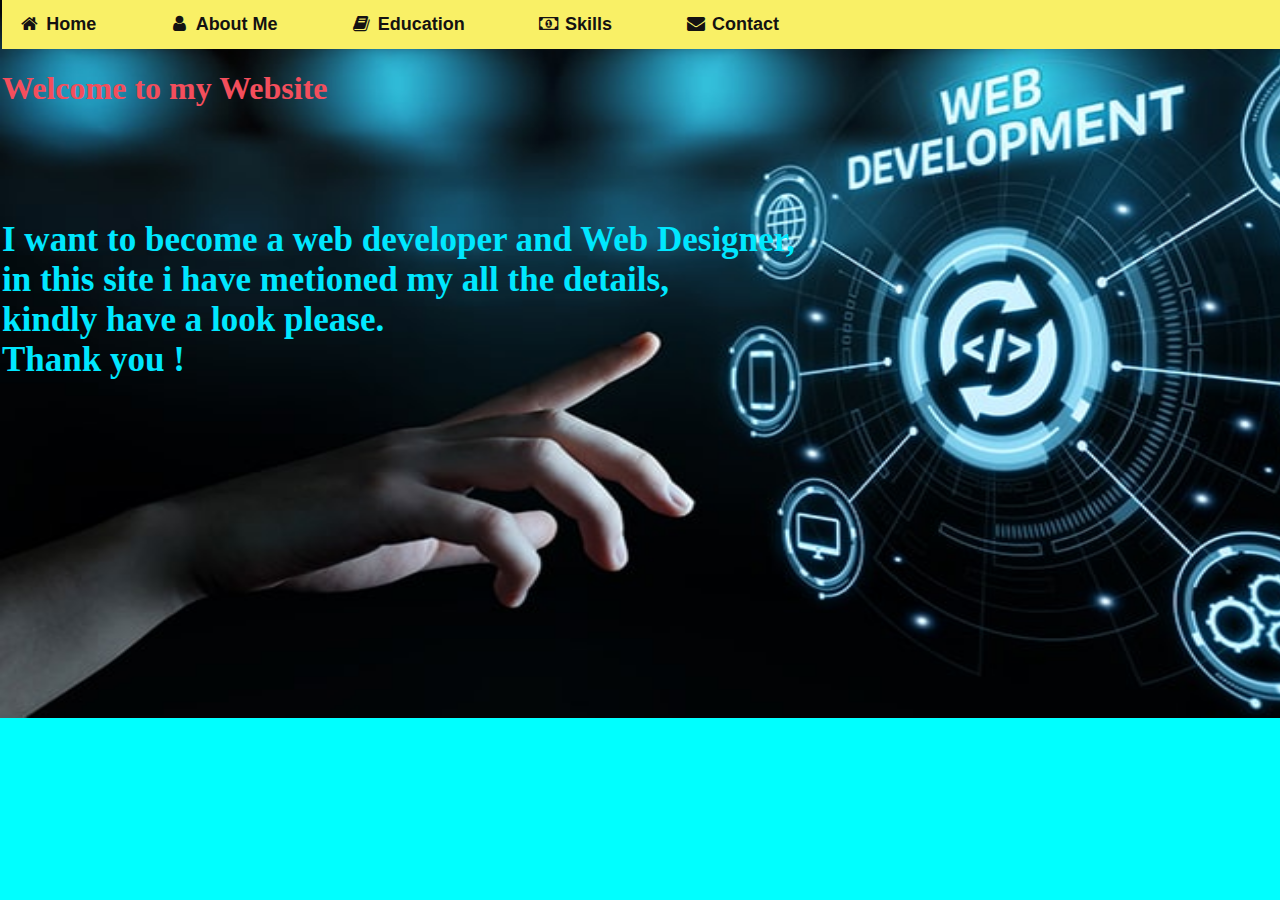
<file: index.html>
<!DOCTYPE html>
<html lang="en">
<head>
    
    <meta charset="UTF-8">
    <meta http-equiv="X-UA-Compatible" content="IE=edge">
    <meta name="viewport" content="width=device-width, initial-scale=1.0">
    
    <title>Himanshu Tiwari</title>
    <link rel="stylesheet" href="https://cdnjs.cloudflare.com/ajax/libs/font-awesome/4.7.0/css/font-awesome.min.css">
    <link rel="stylesheet" href="style.css">
   <style>
    /*adding style to body using css in body content of index page*/
    body { background-image: url(main.jpg);
       background-color: aqua;
       margin: 0;
       font-family: Arial, Helvetica, sans-serif;
       padding-left: 2px;
       background-repeat: no-repeat;
       background-attachment: fixed;
       color: aqua;   
       background-size: 1530px 718px
     }
    </style>
</head>
<body >
  
  <!-- making navigation bar  -->
    <div class="topnav" >
      
      <!-- classifying anchor tag for all tabs -->
        <a class="http://127.0.0.1:5500/Portfolio%20Website/Main%20Website.html" href="index.html"><i class="fa fa-fw fa-home"></i> Home</a>
        <a href="about_me.html"><i class="fa fa-fw fa-user"></i> About Me</a>
        <a href="education.html"><i class="fa fa-fw fa-book"></i> Education</a>
        <a href="skills.html"><i class="fa fa-fw fa-money"></i> Skills</a>
        <a href="contact_me.html"><i class="fa fa-fw fa-envelope"></i> Contact</a>
      </div>
      
      <div class="main" style="font-family: lobster;">
        <h1 style="color: rgb(244, 78, 92);">Welcome to my Website</h1>
        <br> <br> <br> <br>

      <h3 style="color:#00e7ff;">
         <span style="font-size: 35px;"> I want to become a web developer and Web Designer, <br> in this site i have metioned my all the details, <br> kindly have a look please. <br> Thank you ! 
        </h3>
      </span>

      </div>

      <div class="content">
        
      </div>

</body>
</html>
</file>
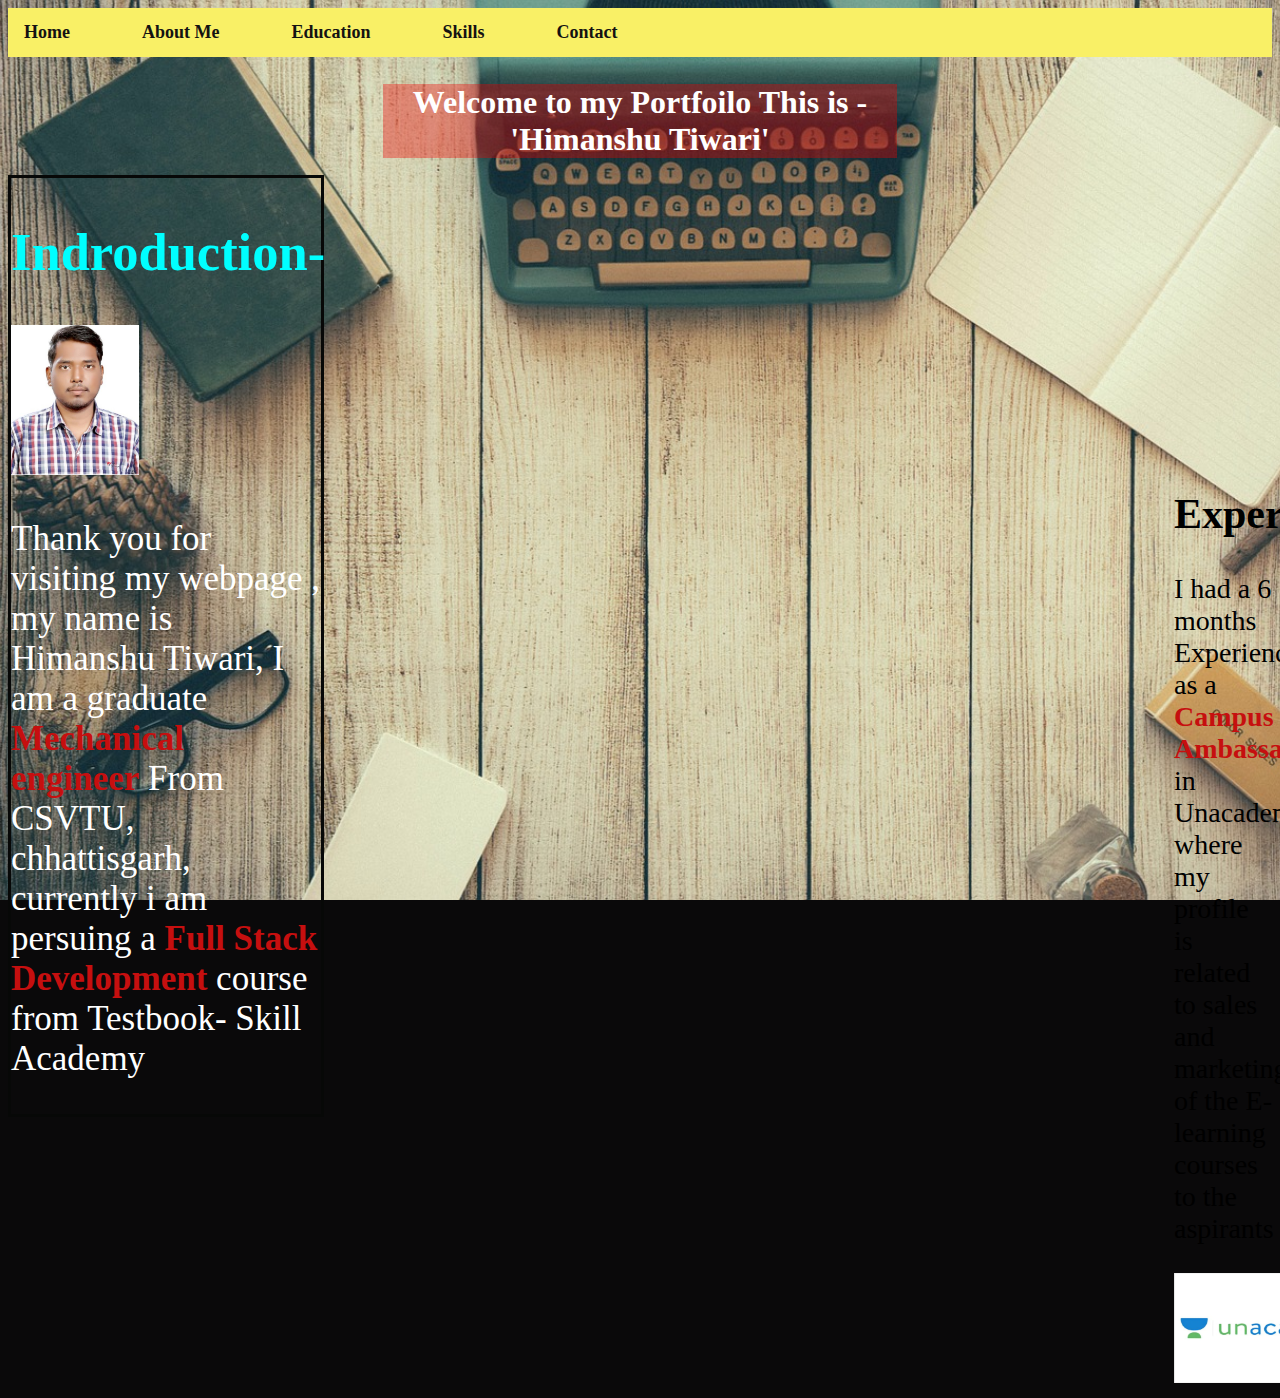
<file: about_me.html>
<!DOCTYPE html>
<html lang="en">
  <head>
    <meta charset="UTF-8" />
    <meta http-equiv="X-UA-Compatible" content="IE=edge" />
    <meta name="viewport" content="width=device-width, initial-scale=1.0" />
    <title>About Me</title>
    <link rel="stylesheet" href="style.css">
    <link rel="stylesheet" href="about.css">
  </head>
  <body>
     <!-- making navigation bar  -->
     <div class="topnav" >
      
      <!-- classifying anchor tag for all tabs -->
        <a class="http://127.0.0.1:5500/Portfolio%20Website/Main%20Website.html" href="index.html"><i class="fa fa-fw fa-home"></i> Home</a>
        <a href="about_me.html"><i class="fa fa-fw fa-user"></i> About Me</a>
        <a href="education.html"><i class="fa fa-fw fa-book"></i> Education</a>
        <a href="skills.html"><i class="fa fa-fw fa-money"></i> Skills</a>
        <a href="contact_me.html"><i class="fa fa-fw fa-envelope"></i> Contact</a>
      </div>
    <div class="heading">
      <h1>Welcome to my Portfoilo This is - 'Himanshu Tiwari'</h1>
    </div>

    <div class="introduction" style="border: 3px solid rgb(7, 8, 7)">
      <h2 style="color: aqua">Indroduction-</h2>
      <img src="self.jpg" alt="Himanshu tiwari" height="150cm" />

      <!-- addding span tag for making highlight words in the particular in line statements under a block -->

      <p style="color: white">
        Thank you for visiting my webpage , my name is Himanshu Tiwari, I am a
        graduate <span class="highlight">Mechanical engineer</span> From CSVTU,
        chhattisgarh, currently i am persuing a
        <span class="highlight">Full Stack Development</span> course from
        Testbook- Skill Academy
      </p>
    </div>
    <div class="exeperience">
      <h2>Experience</h2>
      <p>
        I had a 6 months Experience as a
        <span class="highlight">Campus Ambassador</span> in Unacademy, where my
        profile is related to sales and marketing of the E-learning courses to
        the aspirants
      </p>
      <img src="unacademy.webp" alt="exp" height="110cm" />
    </div>
  </body>
</html>
</file>
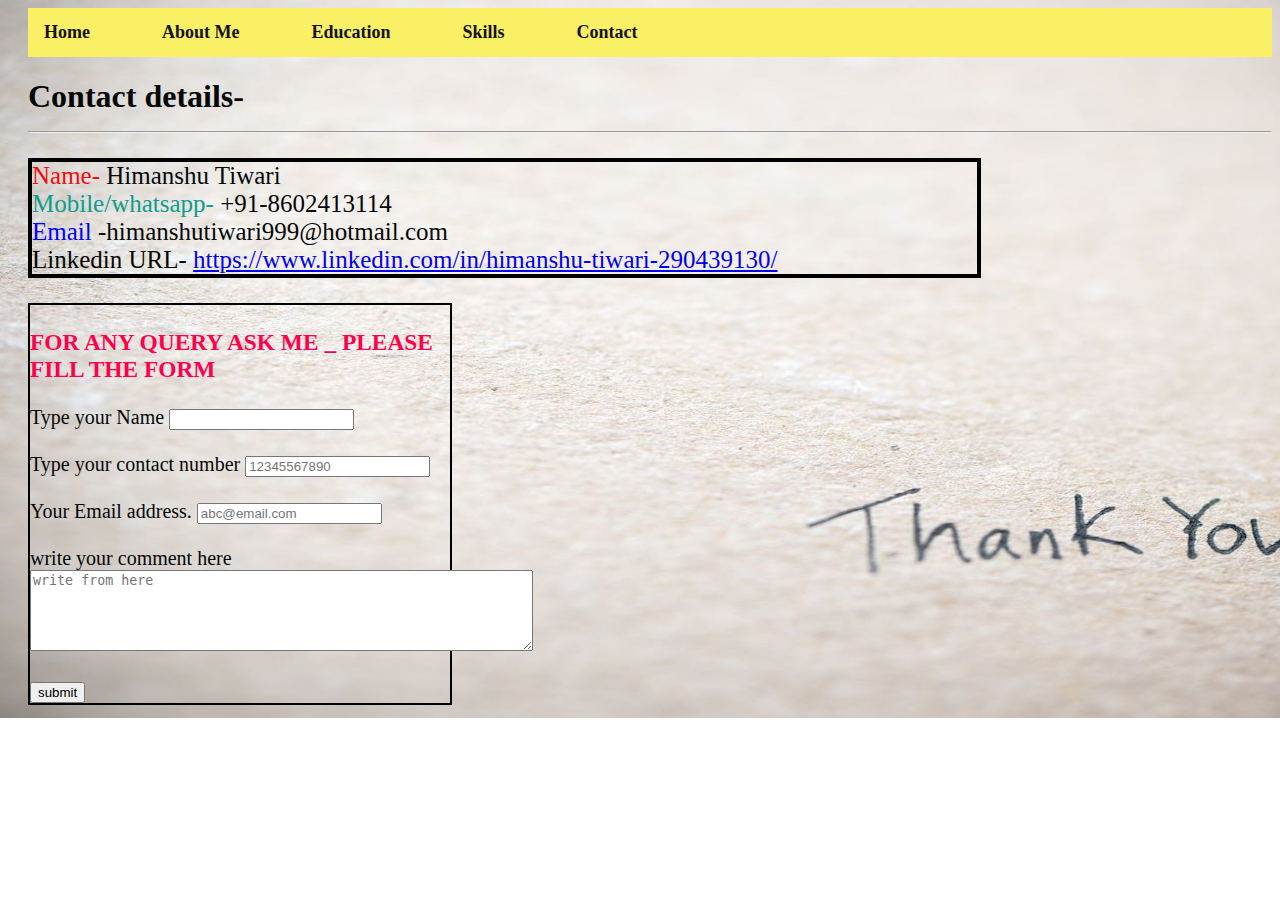
<file: contact_me.html>
<!DOCTYPE html>
<html lang="en">
  <head>
    <meta charset="UTF-8" />
    <meta http-equiv="X-UA-Compatible" content="IE=edge" />
    <meta name="viewport" content="width=device-width, initial-scale=1.0" />
    <title>Contact Me</title>
    <link rel="stylesheet" href="style.css" />
    <link rel="stylesheet" href="contact.css">

  </head>
  <body>
    <!-- making navigation bar  -->
    <div class="topnav">
      <!-- classifying anchor tag for all tabs -->
      <a
        class="http://127.0.0.1:5500/Portfolio%20Website/Main%20Website.html"
        href="index.html"
        ><i class="fa fa-fw fa-home"></i> Home</a
      >
      <a href="about_me.html"><i class="fa fa-fw fa-user"></i> About Me</a>
      <a href="education.html"><i class="fa fa-fw fa-book"></i> Education</a>
      <a href="skills.html"><i class="fa fa-fw fa-money"></i> Skills</a>
      <a href="contact_me.html"><i class="fa fa-fw fa-envelope"></i> Contact</a>
    </div>
    <h1>
      Contact details-
      <hr />
    </h1>
    <p style="font-size: 25px">
      <span style="color: rgb(244, 10, 10)">Name-</span> Himanshu Tiwari <br />
      <span style="color: rgb(14, 157, 144)">Mobile/whatsapp-</span>
      +91-8602413114<br /><span style="color: blue">Email</span>
      -himanshutiwari999@hotmail.com <br />
      Linkedin URL-
      <a href=" https://www.linkedin.com/in/himanshu-tiwari-290439130/">
        https://www.linkedin.com/in/himanshu-tiwari-290439130/</a
      >
    </p>

    <!-- creating the div box and creating form under it  -->

    <div class="form">
      <h3 style="color: rgb(255, 0, 76)">
        FOR ANY QUERY ASK ME _ PLEASE FILL THE FORM
      </h3>
      <form action="main">
        Type your Name
        <input type="text" placaeholder="Ex- Ravi sharma" /><br />
        <br />
        Type your contact number
        <input type="number" value="number" placeholder="12345567890" />
        <br /><br />
        Your Email address.
        <input type="email" placeholder="abc@email.com" /><br /><br />
        write your comment here <br />
        <textarea
          name="discription here"
          id=""
          cols="60"
          rows="5"
          placeholder="write from here"
        ></textarea
        ><br /><br />
        <input type="button" value="submit" />
      </form>
    </div>
  </body>
</html>
</file>
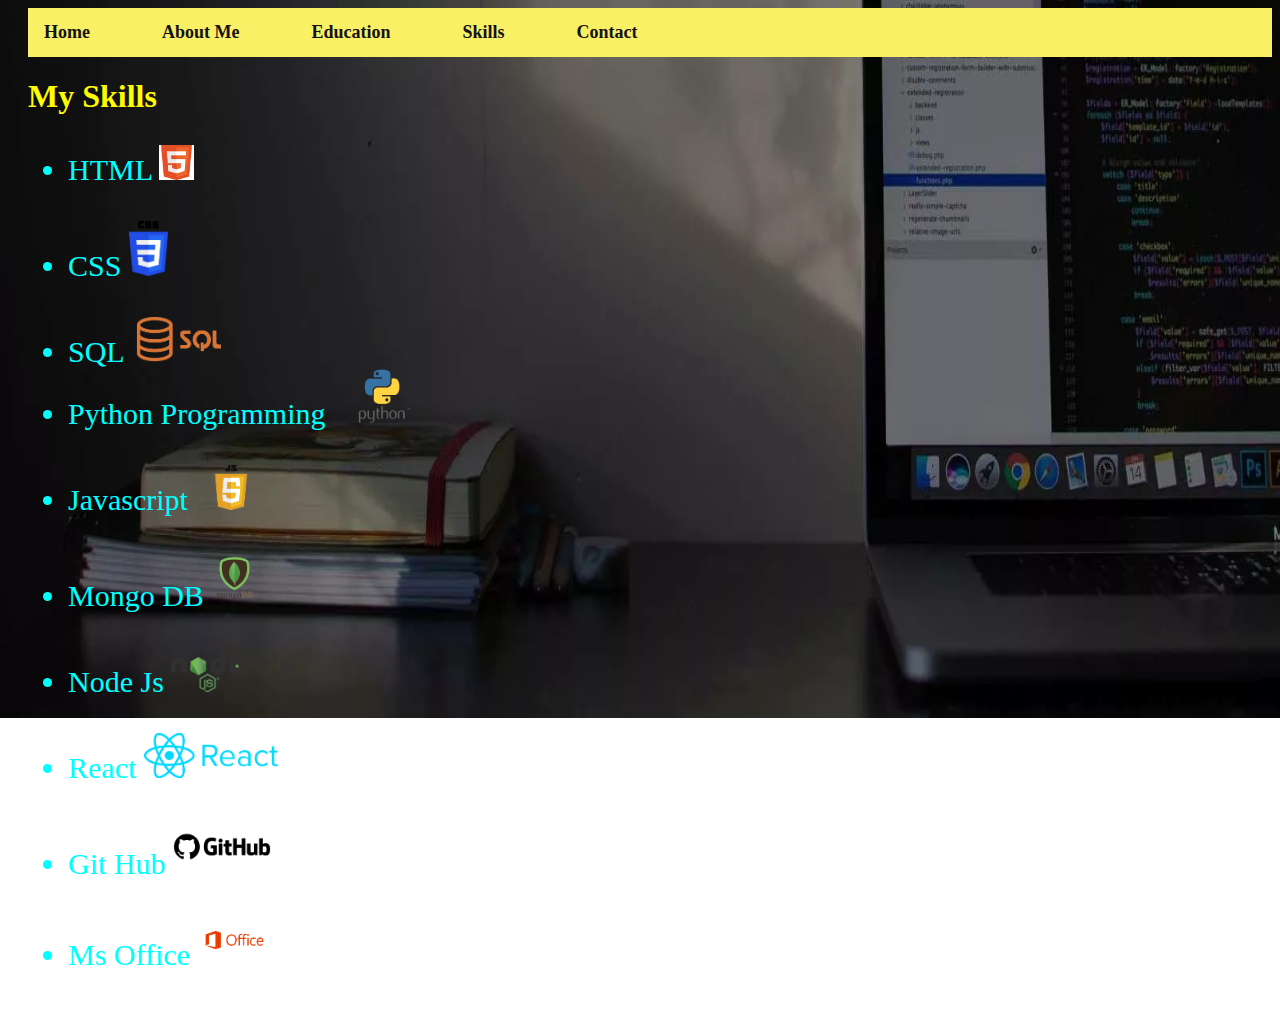
<file: skills.html>
<!DOCTYPE html>
<html lang="en">
  <head>
    <meta charset="UTF-8" />
    <meta http-equiv="X-UA-Compatible" content="IE=edge" />
    <meta name="viewport" content="width=device-width, initial-scale=1.0" />
    <title>My Skills</title>
    <link rel="stylesheet" href="style.css">
    <link rel="stylesheet" href="skill.css">
   
  </head>
  <body>
     <!-- making navigation bar  -->
     <div class="topnav" >
      
      <!-- classifying anchor tag for all tabs -->
        <a class="http://127.0.0.1:5500/Portfolio%20Website/Main%20Website.html" href="index.html"><i class="fa fa-fw fa-home"></i> Home</a>
        <a href="about_me.html"><i class="fa fa-fw fa-user"></i> About Me</a>
        <a href="education.html"><i class="fa fa-fw fa-book"></i> Education</a>
        <a href="skills.html"><i class="fa fa-fw fa-money"></i> Skills</a>
        <a href="contact_me.html"><i class="fa fa-fw fa-envelope"></i> Contact</a>
      </div>
      <!-- creating list for my skils using li tag and classify in all putting image using img tag -->
    <h1 style="color: #fffb00">My Skills</h1>
    <ul style="font-size: 30px">
      <li>HTML <img src="html.png" height="35cm" /></li>
      <br />
      <li>CSS <img src="css.png" alt="css3" height="55cm" /></li>
      <br />
      <li>SQL <img src="sql.png" alt="sql" height="45" /></li>
      <li>
        Python Programming <img src="pyrhon3.png" alt="python" height="55cm" />
      </li>
      <br />
      <li>Javascript <img src="js.png" alt="java script" height="45cm" /></li>
      <br />
      <li>Mongo DB <img src="mdb.png" alt="mongo db" height="55" /></li>
      <br />
      <li>Node Js <img src="node.png" alt="node js" height="45cm" /></li>
      <br />
      <li>React <img src="react.png" alt="react" height="45cm" /></li>
      <br />
      <li>Git Hub <img src="git.png" alt="github" height="55" /></li>
      <br />
      <li>Ms Office <img src="office.png" alt="office" height="50cm" /></li>
      <br />
    </ul>
  </body>
</html>
</file>
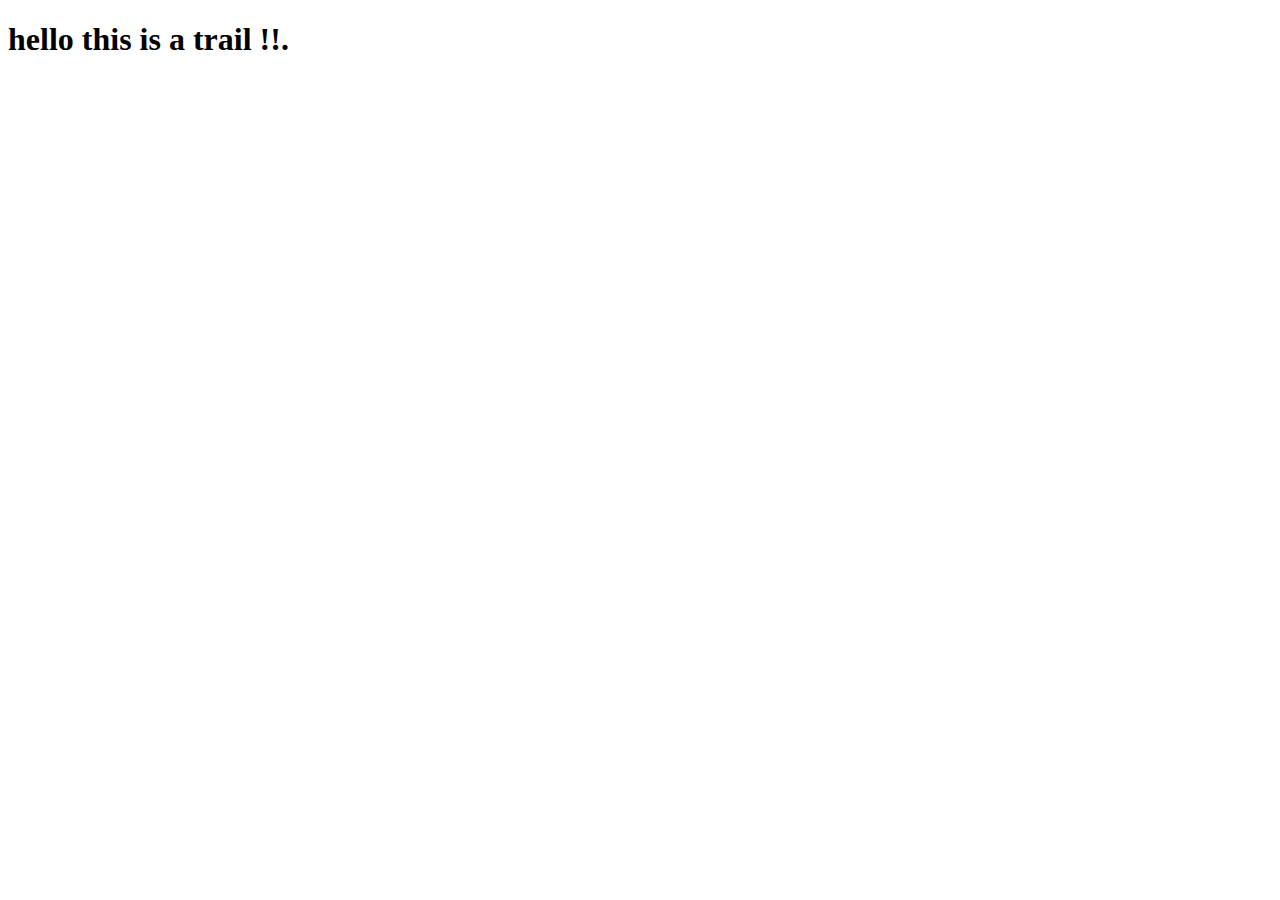
<file: test.html>
<!DOCTYPE html>
<html lang="en">
<head>
    <meta charset="UTF-8">
    <meta http-equiv="X-UA-Compatible" content="IE=edge">
    <meta name="viewport" content="width=device-width, initial-scale=1.0">
    <title>Document</title>
</head>
<body>
    <h1>hello this is a trail !!.</h1>
</body>
</html>
</file>
<file: style.css>
/* adding style for navigation tab*/
  .topnav {
    overflow: hidden;
    background-color: rgb(249, 240, 102);
    color: white;
  }
  /*adding style to navigation anchors and giving margin and padding */
  .topnav a {
    float: left;
    color: #141212;
    text-align: center;
    padding: 14px 16px;
    margin-right: 40px;
    text-decoration: none;
    font-size: 17px;
    font-size: large;
    font-weight:bold ;
  }
  
  .topnav a:hover {
    background-color: #ddd;
    color: black;
    font-size: medium;
  }
  
  .topnav a.active {
    background-color: #ca5e5e;
    color: rgb(10, 8, 8);
    font-size: x-large;
  }
</file>
<file: about.css>
body {
    background-image: url(intro.jpg);
    background-color: rgb(10, 9, 10);
    background-repeat: no-repeat;
    background-attachment: fixed;
    background-size: cover;
  }

  .highlight {
    color: rgb(198, 15, 15);
    font-weight: bold;
  }

  .heading {
    margin: 27px 375px 39px;
    background-color: #f000005c;
    color: white;
    text-align: center;
    font: bolder;
  }

  .introduction {
    /* background-color: rgb(236, 242, 47);*/

    border-color: rgb(17, 233, 204);
    margin: -22px 948px 36px 0px;
    font-size: 35px;
  }

  .exeperience {
    /*background-color: rgb(69, 255, 220);*/
    margin-left: 1166px;
    margin-top: -663px;
    font-size: 28px;
  }
</file>
<file: contact.css>
body {
    background-image: url(thanks1.jpg);
    padding-left: 20px;
    background-repeat: no-repeat;
    background-attachment: fixed;
    color: rgb(4, 7, 7);
    background-size: 1530px 718px;
  }
  p {
    border: 4px solid black;
    width: 25cm;
  }

  .form {
    font-size: 20px;
    border: 2px solid black;
    margin-left: auto;
    margin-right: 820px;
  }
</file>
<file: skill.css>
body {
    background-image: url(web4.webp);
    padding-left: 20px;
    background-repeat: no-repeat;
    background-attachment: fixed;
    color: aqua;
    background-size: 1530px 718px;
  }
</file>
